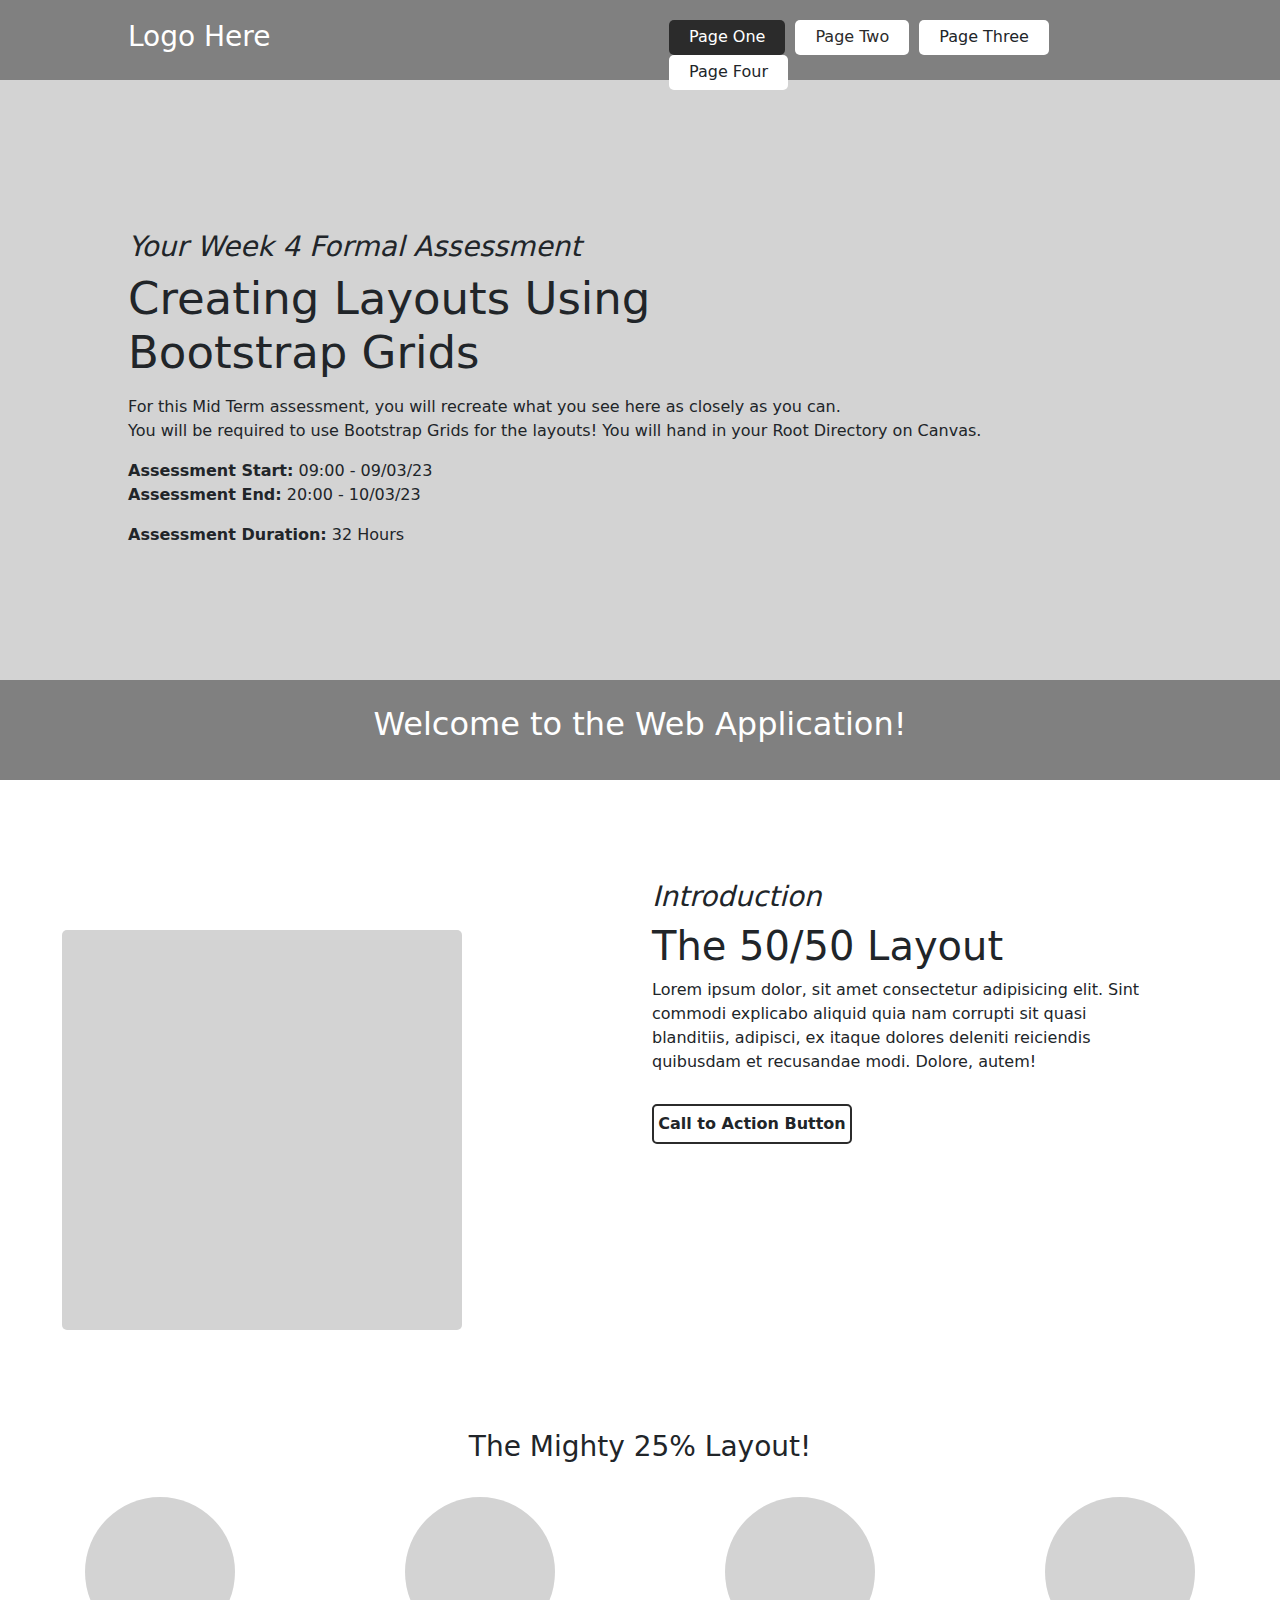
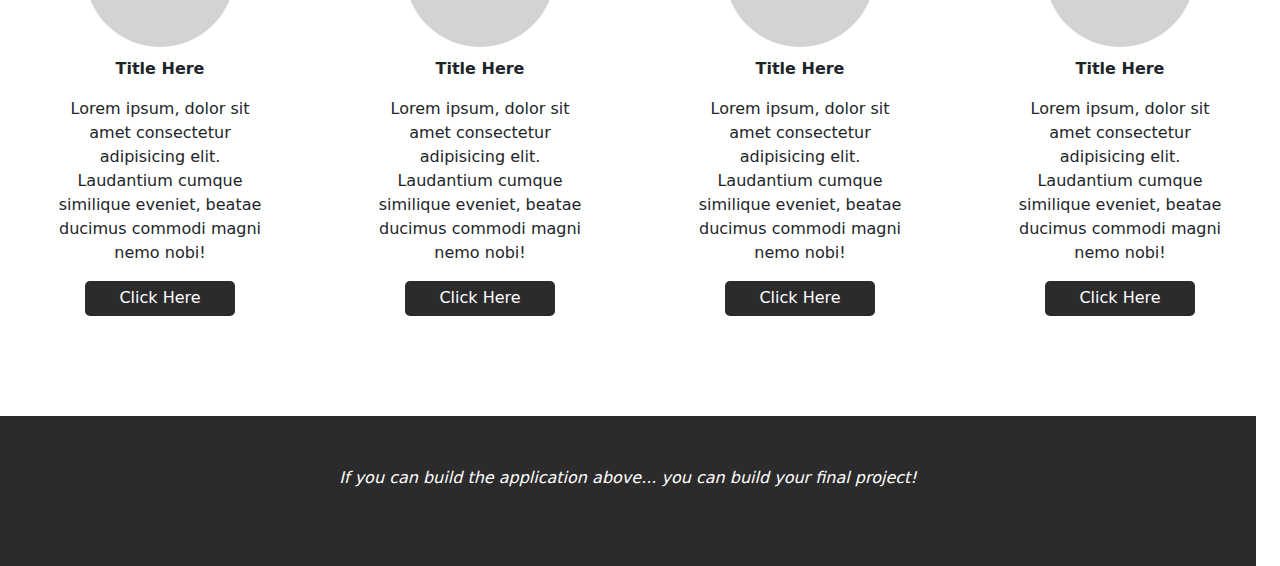
<file: index.html>
<!DOCTYPE html>
<html lang="en">
<head>
    <meta charset="UTF-8">
    <meta http-equiv="X-UA-Compatible" content="IE=edge">
    <meta name="viewport" content="width=device-width, initial-scale=1.0">
    <title>Bootstrap: Grid Based Layout</title>
    <link rel="stylesheet" href="https://cdn.jsdelivr.net/npm/bootstrap@5.2.3/dist/css/bootstrap.min.css">
    <script src="https://cdn.jsdelivr.net/npm/bootstrap@5.2.3/dist/js/bootstrap.min.js"></script>

    <link rel="stylesheet" href="css/main.css">

</head>
<body>
<nav>
 <div class="logo"><h3>Logo Here</h3></div>
 <div class="nav-con">
    <ul>
    <a href="index.html"><li class="active">Page One</li></a>
    <a href="pages/page 2.html"><li>Page Two</li></a>
    <li>Page Three</li></a>
    <li>Page Four</li></a>
    </ul>
</div>
</nav>
   


<header>
 <h3><i>Your Week 4 Formal Assessment</i></h3>
 <h1>Creating Layouts Using <br>Bootstrap Grids</h1>
 <p>For this Mid Term assessment, you will recreate what you see here as closely as you can. <br> You will be required to use Bootstrap Grids for the layouts! You will hand in your Root Directory on Canvas.</p>
 <p><strong>Assessment Start:</strong> 09:00 - 09/03/23 <br>
<strong>Assessment End:</strong> 20:00 - 10/03/23</p>
<p><strong>Assessment Duration:</strong> 32 Hours</p>


</header>
<div class="container-fluid">
<div class="row">
<div class="intro col-12">
<h2>Welcome to the Web Application!</h2></div> 
</div>

        

<div class="row">
<div class="col-6">
<div class="image-block"></div>
</div> 
<div class="col-6">
<h3><i>Introduction</i></h3>
<h1>The 50/50 Layout</h1>
<p>Lorem ipsum dolor, sit amet consectetur adipisicing elit. Sint commodi explicabo aliquid quia nam corrupti sit quasi blanditiis, adipisci, ex itaque dolores deleniti reiciendis quibusdam et recusandae modi. Dolore, autem!</p>
<div class="cta">Call to Action Button</div>
</div> 
</div>

        

<div class="row">
<h3 class="section-head">The Mighty 25% Layout!</h3>
<div class="col-3">
<div class="circle">
<div class="image"></div>
<p><strong>Title Here</strong></p>
<p>Lorem ipsum, dolor sit amet consectetur adipisicing elit. Laudantium cumque similique eveniet, beatae ducimus commodi magni nemo nobi! </p>
<div class="small-btn">Click Here</div>
</div>
</div> 
            


<div class="col-3">
<div class="circle">
<div class="image"></div>
<p><strong>Title Here</strong></p>
<p>Lorem ipsum, dolor sit amet consectetur adipisicing elit. Laudantium cumque similique eveniet, beatae ducimus commodi magni nemo nobi! </p>
<div class="small-btn">Click Here</div>
</div>
</div> 

<div class="col-3">
    <div class="circle">
    <div class="image"></div>
    <p><strong>Title Here</strong></p>
    <p>Lorem ipsum, dolor sit amet consectetur adipisicing elit. Laudantium cumque similique eveniet, beatae ducimus commodi magni nemo nobi! </p>
    <div class="small-btn">Click Here</div>
    </div>
    </div> 

    <div class="col-3">
        <div class="circle">
        <div class="image"></div>
        <p><strong>Title Here</strong></p>
        <p>Lorem ipsum, dolor sit amet consectetur adipisicing elit. Laudantium cumque similique eveniet, beatae ducimus commodi magni nemo nobi! </p>
        <div class="small-btn">Click Here</div>
        </div>
        </div> 


                 
<div class="row">
<footer>
<p><i>If you can build the application above... you can build your final project!</i></p>
</footer>
</div>
</div>
</body>
</html>
</file>
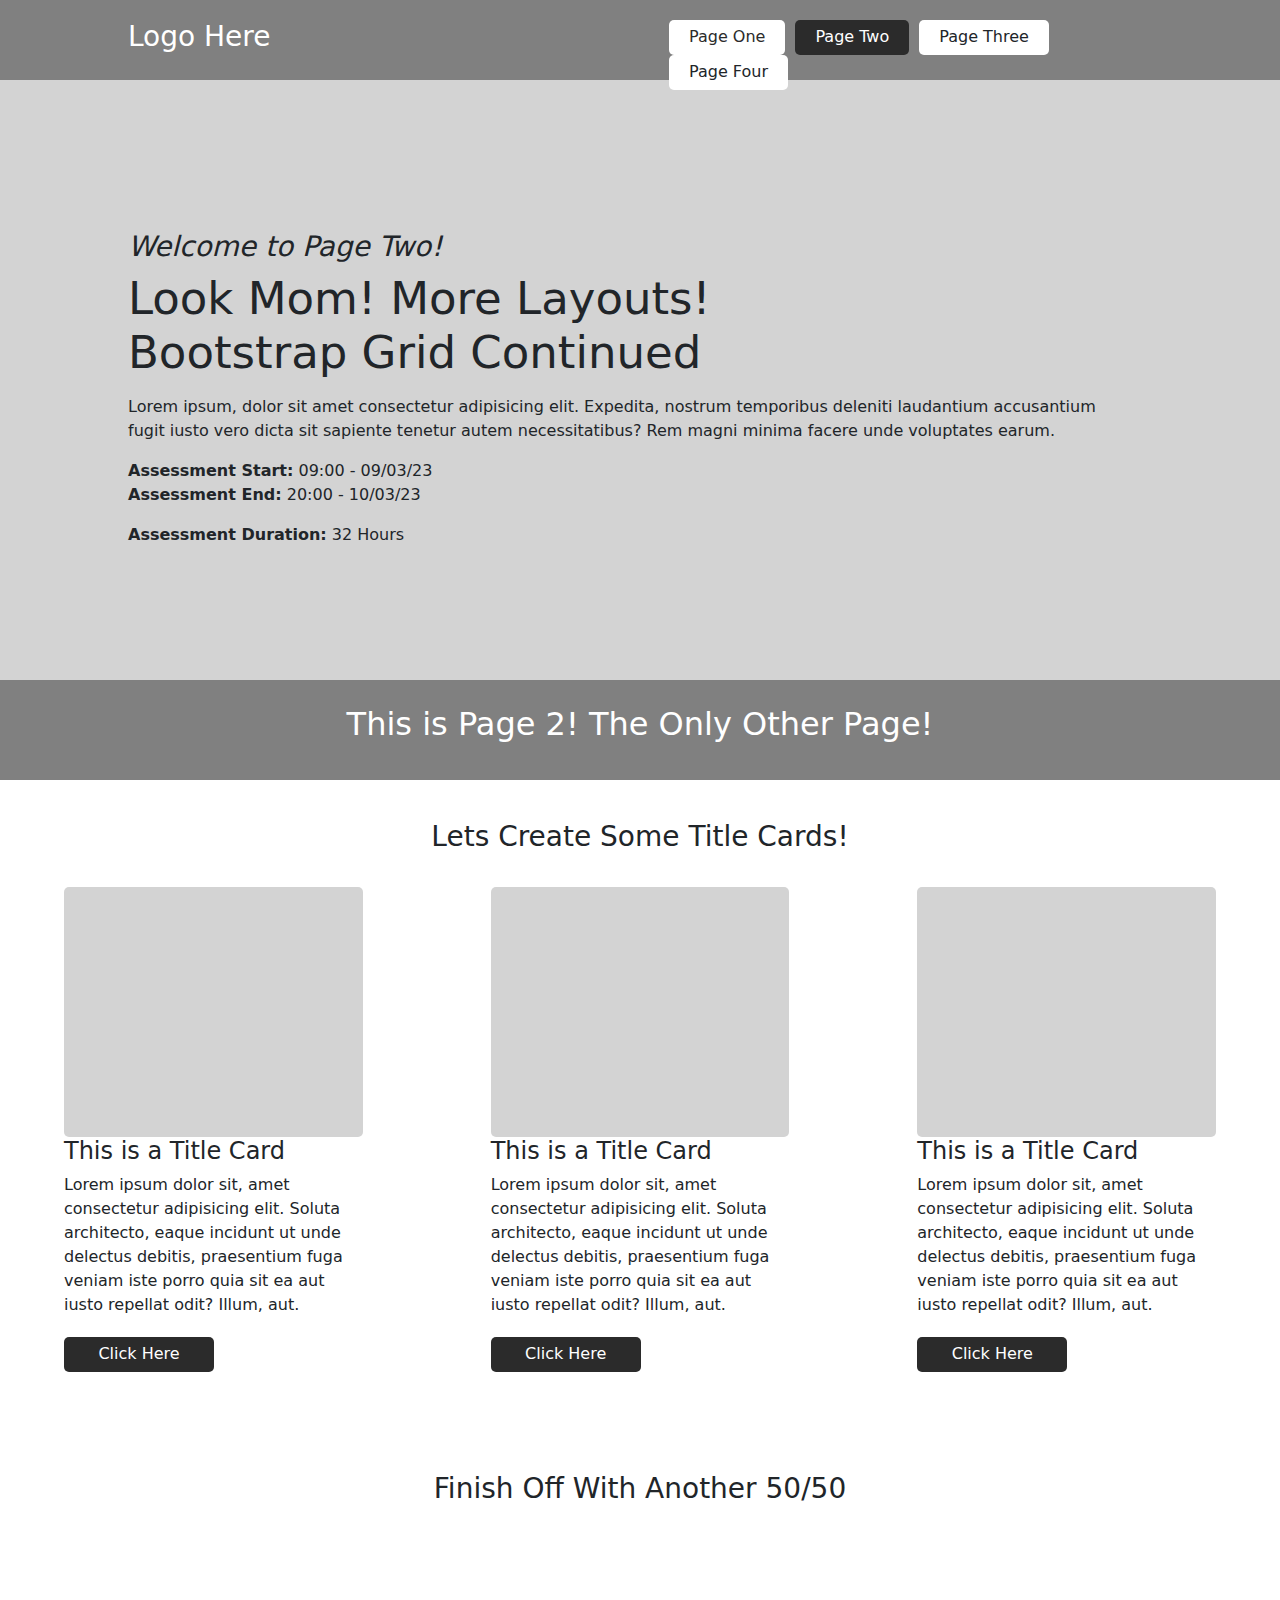
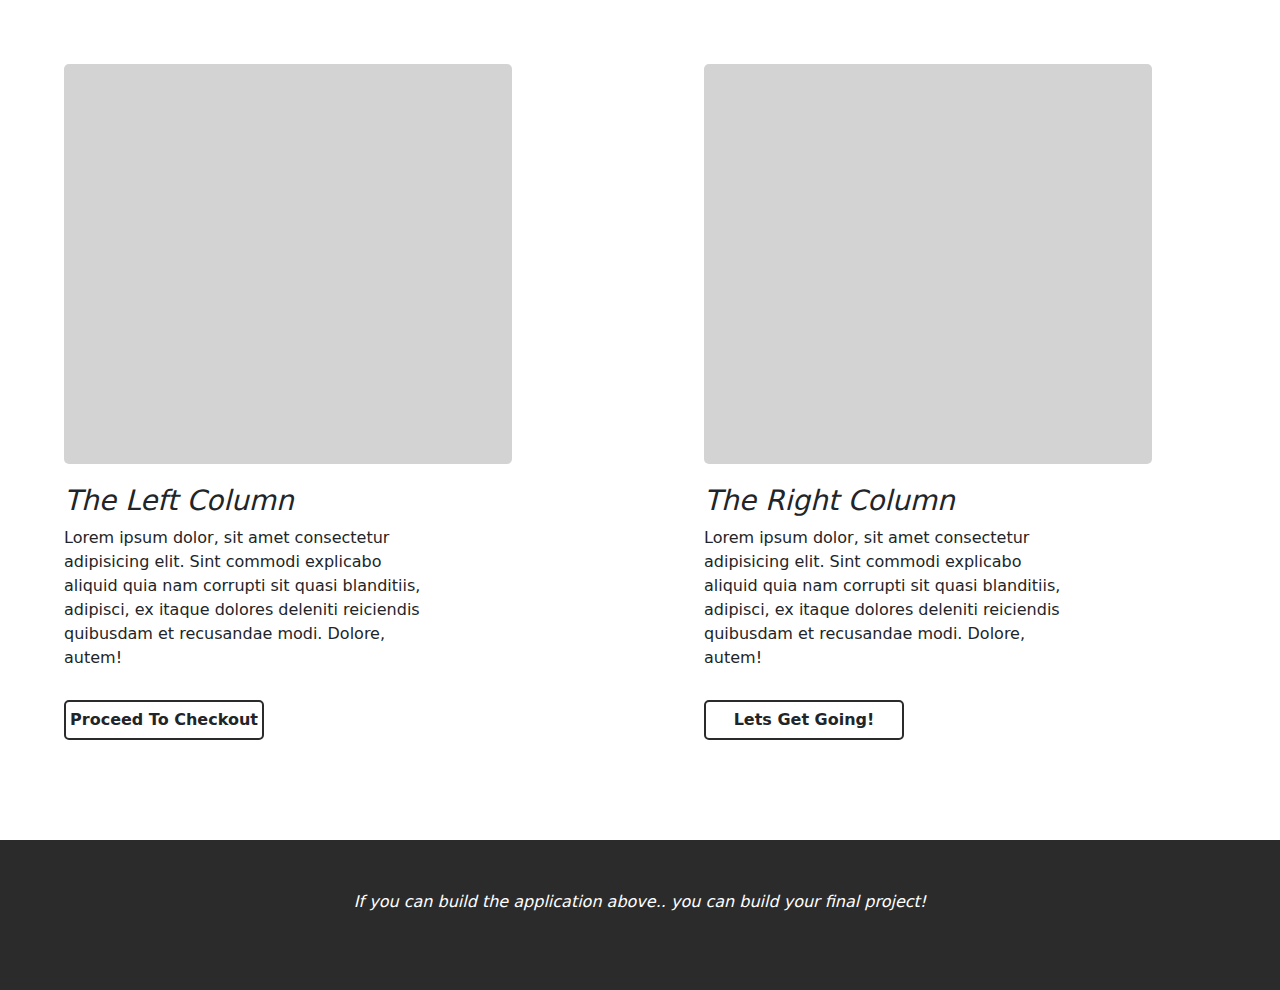
<file: pages/page 2.html>
<!DOCTYPE html>
<html lang="en">
<head>
    <meta charset="UTF-8">
    <meta http-equiv="X-UA-Compatible" content="IE=edge">
    <meta name="viewport" content="width=device-width, initial-scale=1.0">
    <title>Bootstrap: Grid Based Layout</title>
    <link rel="stylesheet" href="https://cdn.jsdelivr.net/npm/bootstrap@5.2.3/dist/css/bootstrap.min.css">
    <script src="https://cdn.jsdelivr.net/npm/bootstrap@5.2.3/dist/js/bootstrap.min.js"></script>
    <link rel="stylesheet" href="../css/main.css">

</head>


<body>

<nav>
<div class="logo"><h3>Logo Here</h3></div>
<div class="nav-con">

 <ul>
 <a href="../index.html"><li>Page One</li></a>
 <a href="page 2.html"><li  class="active">Page Two</li></a>
 <li>Page Three</li>
 <li>Page Four</li>
 </ul>

</div>
</nav>
   

<header>
<h3><i>Welcome to Page Two!</i></h3>
<h1>Look Mom! More Layouts!<br>Bootstrap Grid Continued</h1>
<p>Lorem ipsum, dolor sit amet consectetur adipisicing elit. Expedita, nostrum temporibus deleniti laudantium accusantium <br>fugit iusto vero dicta sit sapiente tenetur autem necessitatibus? Rem magni minima facere unde voluptates earum.</p>
<p><strong>Assessment Start:</strong> 09:00 - 09/03/23 <br>
<strong>Assessment End:</strong> 20:00 - 10/03/23</p>
<p><strong>Assessment Duration:</strong> 32 Hours</p>

    

</header>
<div class="container-fluid">
<div class="row">
<div class="intro col-12">
<h2>This is Page 2! The Only Other Page!</h2>
</div> 
</div>
<div class="row">
<h3 style="margin-top: 40px;" class="section-head">Lets Create Some Title Cards!</h3>
<div class="col-4">
<div class="title-block"></div>
<h4>This is a Title Card</h4>
<p>Lorem ipsum dolor sit, amet consectetur adipisicing elit. Soluta architecto, eaque incidunt ut unde delectus debitis, praesentium fuga veniam iste porro quia sit ea aut iusto repellat odit? Illum, aut.</p>
<div class="title-btn">Click Here</div>
</div> 
<div class="col-4">
<div class="title-block"></div>
<h4>This is a Title Card</h4>
<p>Lorem ipsum dolor sit, amet consectetur adipisicing elit. Soluta architecto, eaque incidunt ut unde delectus debitis, praesentium fuga veniam iste porro quia sit ea aut iusto repellat odit? Illum, aut.</p>
<div class="title-btn">Click Here</div>
</div> 
<div class="col-4">
<div class="title-block"></div>
<h4>This is a Title Card</h4>
<p>Lorem ipsum dolor sit, amet consectetur adipisicing elit. Soluta architecto, eaque incidunt ut unde delectus debitis, praesentium fuga veniam iste porro quia sit ea aut iusto repellat odit? Illum, aut.</p>
<div class="title-btn">Click Here</div>
</div> 
</div>

<div class="row">
    <h3 class="section-head">Finish Off With Another 50/50</h3>
    <div class="col-6 dbl-50">
    <div class="image-block-pg2"></div>
    <h3><i>The Left Column</i></h3>
     <p>Lorem ipsum dolor, sit amet consectetur adipisicing elit. Sint commodi explicabo aliquid quia nam corrupti sit quasi blanditiis, adipisci, ex itaque dolores deleniti reiciendis quibusdam et recusandae modi. Dolore, autem!</p>
        <div class="cta">Proceed To Checkout</div>
        </div> 
                
    <div class="col-6 dbl-50">
    <div class="image-block-pg2"></div>
    <h3><i>The Right Column</i></h3>
    <p>Lorem ipsum dolor, sit amet consectetur adipisicing elit. Sint commodi explicabo aliquid quia nam corrupti sit quasi blanditiis, adipisci, ex itaque dolores deleniti reiciendis quibusdam et recusandae modi. Dolore, autem!</p>
    <div class="cta">Lets Get Going!</div>
    </div> 
    </div>
    <div class="row">
    <footer>
    <p><i>If you can build the application above.. you can build your final project!</i></p>
    </footer>
    
    </body>
    </html>
</file>
<file: css/main.css>
nav{
    width: 100%;
    height: 80px;
    background-color: grey;
    padding-left: 10%;
    padding-right: 10%;
    padding-top: 20px;}

.logo{
    float: left;
    color: white;}

.nav-con{
    width: 520px;
    height: 60px;
    float: right;}

nav ul{
    list-style: none;}

nav li{
   float: left;
   padding-left: 20px;
   padding-right: 20px;
   height: 35px;
   background-color: white;
   border-radius: 5px;
   margin-left: 5px;
   margin-right: 5px;
   padding-top: 5px;}

nav li:hover{
    background-color: #2b2b2b;
    color: White;}

header{
    width: 100%;
    height: 600px;
    background-color: lightgray;
    padding-top: 150px;
    padding-left: 10%;
    padding-right: 10%;}

header h1{
    margin-bottom: 15px;
    font-size: 45px;}

.intro{
    width: 100%;
    height: 100px;
    background-color: grey;
    padding-top: 25px;
    text-align: center;
    color: white;}

.image-block{
    width: 80%;
    height: 400px;
    background-color: lightgray;
    margin: 0 auto;
    margin-top: 50px;
    border-radius: 5px;}

.image-block-pg2{
    width: 100%;
    height: 400px;
    background-color: lightgray;
    margin: 0 auto;
    margin-top: 50px;
    border-radius: 5px;
    margin-bottom: 20px;}

.cta{
    width: 200px;
    height: 40px;
    border: 2px solid #2b2b2b;
    border-radius: 5px;
    text-align: center;
    padding-top: 6px;
    font-weight: bold;
    margin-top: 30px;}

.cta:hover{
    background-color: #2b2b2b;
    color: white;
    cursor: pointer;}

.col-6{
    padding-top: 100px;
    padding-right: 10%;}

.circle{
    text-align: center;
    padding-top: 25px;
    padding-left: 15%;
    padding-right: 15%;}

.image{
    width: 150px;
    height: 150px;
    border-radius: 50%;
    background-color: lightgrey;
    margin: 0 auto;
    margin-bottom: 10px;}

.small-btn{
    width: 150px;
    height: 35px;
    background-color: #2b2b2b;
    color: white;
    border-radius: 5px;
    padding-top: 5px;
    margin:  0 auto;}

.small-btn:hover{
   border: 2px solid #2b2b2b;
   background-color: white;
   color: #2b2b2b;
   cursor: pointer;
   padding-top: 3px;}

.section-head{
    text-align: center;
    margin-top: 100px;
}

footer{
    width: 100%;
    height: 150px;
    background-color: #2b2b2b;
    color: White;
    text-align: center;
    padding-top: 50px;
    margin-top: 100px !important;
}
 ul a{
    text-decoration: none;
    color:#2b2b2b
 }

 .active{
    background-color: #2b2b2b;
    color: white;
 }

 .title-block{
    width:100%;
    height: 250px;
    background-color: lightgray;
    margin: 0 auto;
    margin-top: 25px;
    border-radius: 5px;
 }

 .col-4{
    padding-left: 5%;
    padding-right: 5%;
 }

 .dbl-50 p{
    width: 80%;
 }

 .title h4{
   margin-top: 20px;
 }

 .title-btn{
    width: 150px;
    height: 35px;
    background-color: #2b2b2b;
    color: white;
    border-radius: 5px;
    padding-top: 5px;
    text-align: center;
    margin-top: 20px;
}

.title-btn:hover{
   border: 2px solid #2b2b2b;
   background-color: white;
   color: #2b2b2b;
   padding-top: 3px;
   cursor: pointer;
}

.dbl-50{
    padding-left: 5%;
}
</file>
